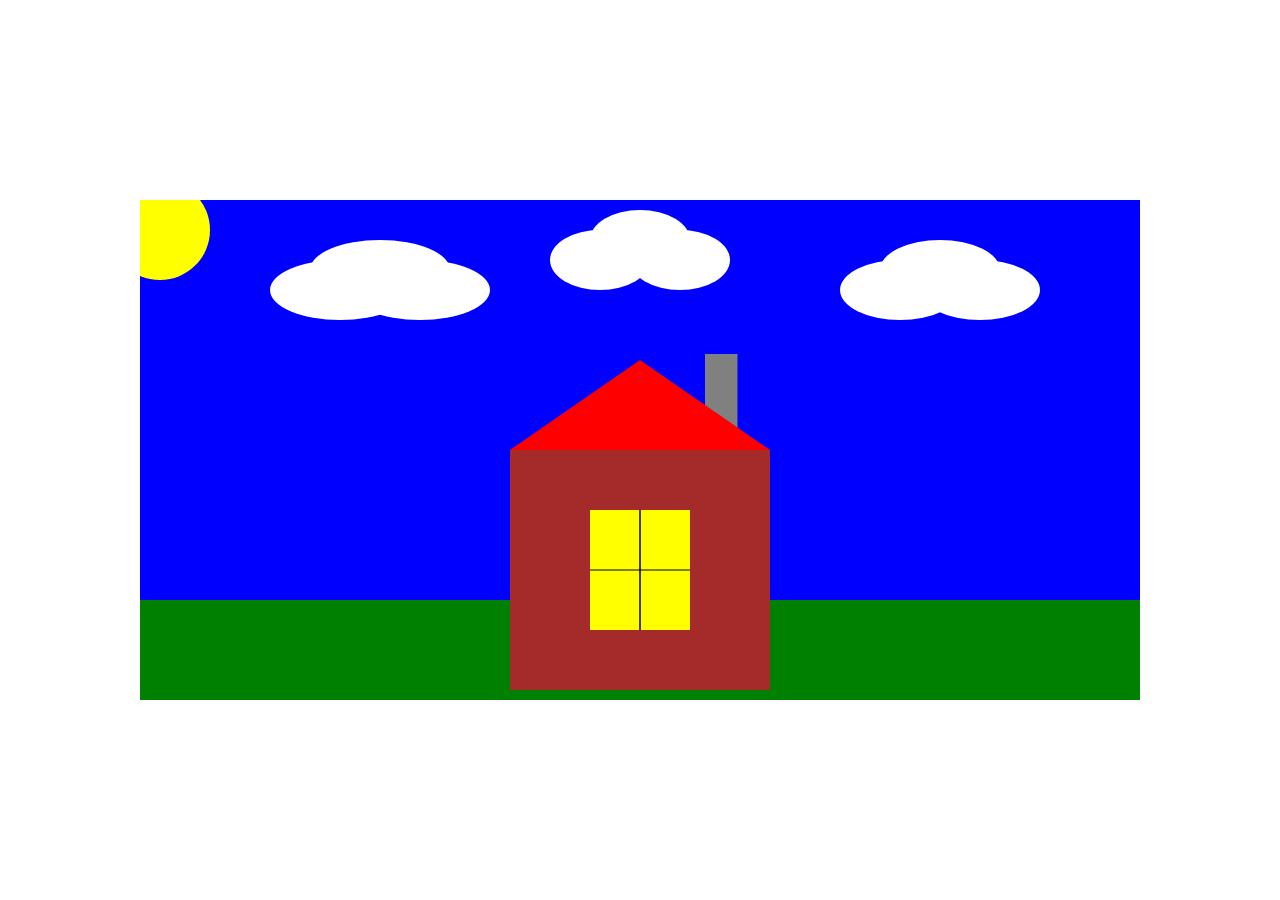
<file: lab2/index.html>
<!DOCTYPE HTML>
<html>
<head>
  <meta charset="utf-8">
  <link rel="stylesheet" type="text/css" href="style/style.css">
  <script src="js/main.js"></script>
</head>
<body>
  <div class="canvas-wrapper">
      <canvas id="canvas" class="canvas"></canvas>  
  </div>
</body>
</html>
</file>
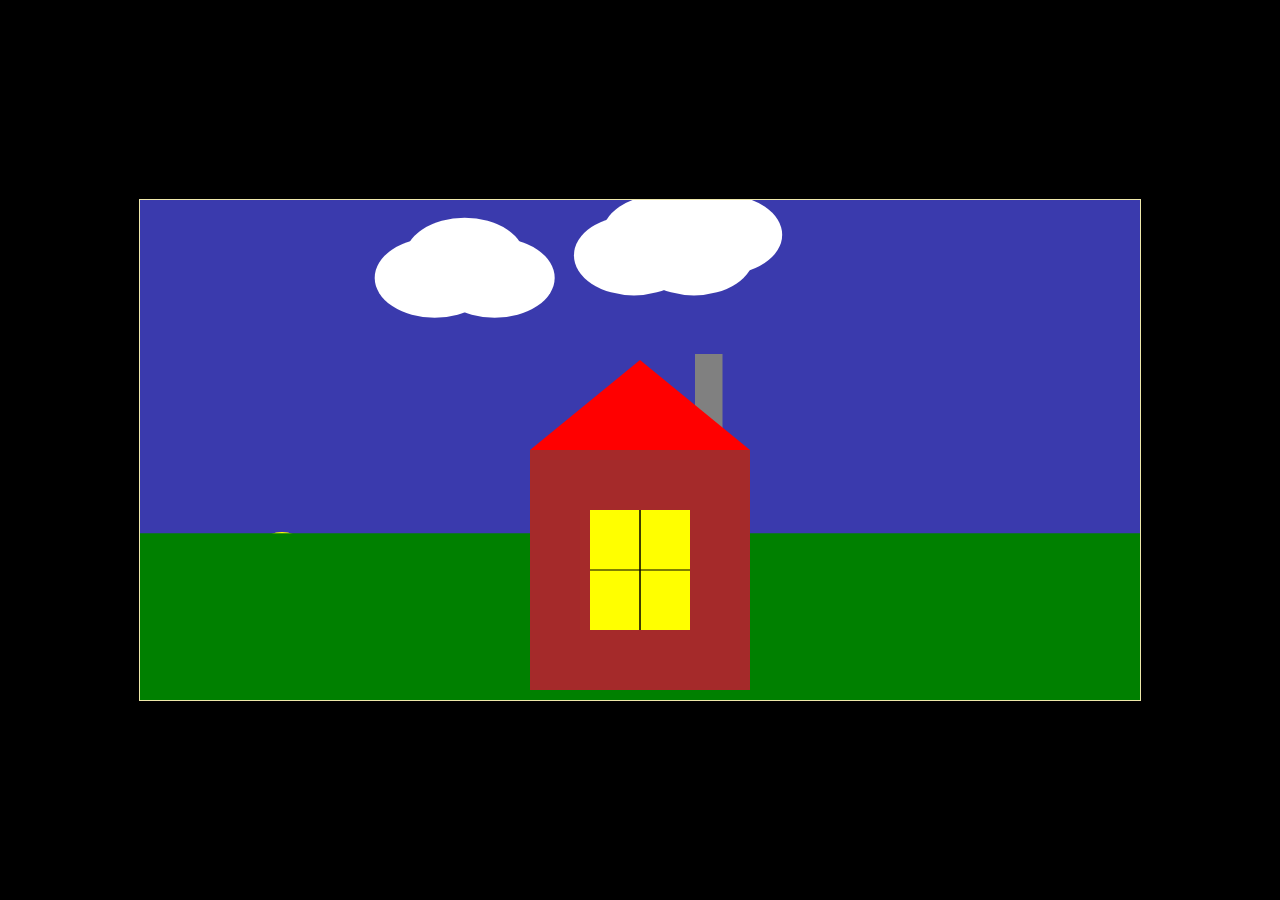
<file: lab3/index.html>
<!DOCTYPE html>
<html>
<head>
    <title>Page Title</title>
    <style>
        html,
        body
        {
            margin: 0;
            padding: 0;
            height: 100%;
        }

        .container
        {        
            background: black;
            width: 100%;
            height: 100%;
            display: flex;
            justify-content: center;
            align-items: center;
        }

        .container canvas
        {
            outline: 1px solid palegoldenrod;
        }
    </style>
    <script type="text/javascript" src="./main.js"></script>
</head>
<body>
    <div class="container">
        <canvas id="canvas" width="1000" height="500"></canvas>
    </div>
    <script>
        main();
    </script>
</body>
</html>
</file>
<file: lab2/style/style.css>
.canvas-wrapper {
    width: 100%;
    height: 100%;
}

.canvas {
    width: 1000px;
    height: 500px;
    position: absolute;
    top: 0;
    bottom: 0;
    right: 0;
    left: 0;
    margin: auto;
}
</file>
